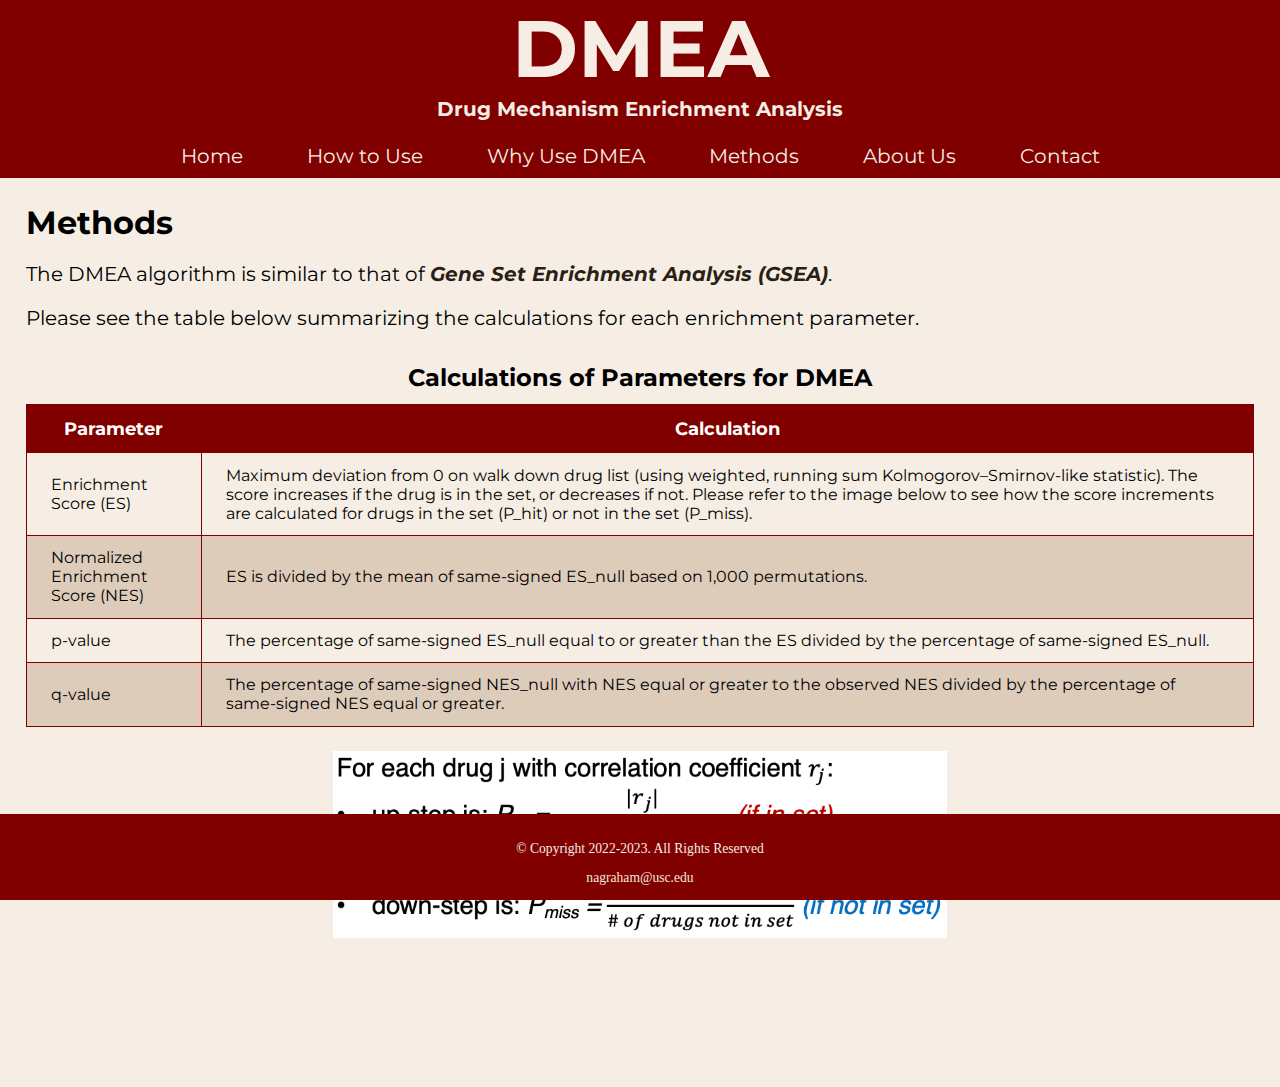
<file: methods.html>
<!DOCTYPE html>
<!--
    Josh Hong
    methods.html
    Jun 2, 2022
-->
<html lang="en">
<head>
    <title>DMEA: Methods</title>
    <meta charset="utf-8">
    <link rel="stylesheet" href="css/styles.css">
    <meta name="viewport" content="width=device-width, initial-scale=1.0">
    <link href="https://fonts.googleapis.com/css2?family=Montserrat:wght@400;700&display=swap" rel="stylesheet">
    <link rel="shortcut icon" href="images/favicon.ico">
    <link rel="icon" type="image/png" sizes="32x32" href="images/favicon-32x32.png">
    <link rel="apple-touch-icon" sizes="180x180" href="images/apple-touch-icon.png">
    <link rel="icon" sizes="192x192" href="images/android-chrome-192x192.png">
</head>
<body>
    <div id="wrapper">
        <header>
                <a href="index.html"><h1>DMEA</h1></a>
                <h2>Drug Mechanism Enrichment Analysis</h2>
        </header>
    
        <nav>
            <ul>
                <li><a href="index.html">Home</a></li>
                <li><a href="howtouse.html">How to Use</a></li>
                <li><a href="why.html">Why Use DMEA</a></li>
                <li><a href="methods.html">Methods</a></li>
                <li><a href="about.html">About Us</a></li>
                <li><a href="contact.html">Contact</a></li>
            </ul>
        </nav>
    
        <!-- Use the main area to add the main content to the webpage -->
        <main>
            <h2>Methods</h2>
            <p>The DMEA algorithm is similar to that of <a href="https://www.pnas.org/doi/10.1073/pnas.0506580102" class="link" target="_blank">Gene Set Enrichment Analysis (GSEA)</a>.</p>
            
            <div class="mobile-tablet">
                
                <h3>Calculations of Parameters for DMEA:</h3>
                <p>
                    Enrichment Score (ES): Maximum deviation from 0 on walk down drug list (using weighted, 
                    running sum Kolmogorov–Smirnov-like statistic). The score increases 
                    if the drug is in the set, or decreases if not. Please refer to 
                    the image below to see how the score increments are calculated for drugs 
                    in the set (P_hit) or not in the set (P_miss).
                </p>

                <p>Normalized Enrichment Score (NES): ES is divided by the mean of same-signed ES_null based on 1,000 permutations.</p>

                <p>p-value: The percentage of same-signed ES_null equal to or greater than the ES divided by the percentage of same-signed ES_null.</p>

                <p>q-value: The percentage of same-signed NES_null with NES equal or greater to the observed NES 
                    divided by the percentage of same-signed NES equal or greater.</p>
    
            </div>

            <div id="methods" class="desktop">
                <table>
                    <caption>Calculations of Parameters for DMEA</caption>
                    <p>Please see the table below summarizing the calculations for each enrichment parameter.</p>

                    <tr><!-- Row 1 -->
                        <th>Parameter</th>
                        <th>Calculation</th>
                    </tr>

                    <tr><!-- Row 2 -->
                        <td>Enrichment Score (ES)</td>
                        <td>
                            Maximum deviation from 0 on walk down drug list (using weighted, 
                            running sum Kolmogorov–Smirnov-like statistic). The score increases 
                            if the drug is in the set, or decreases if not. Please refer to 
                            the image below to see how the score increments are calculated for drugs 
                            in the set (P_hit) or not in the set (P_miss).
                        </td>
                    </tr>

                    <tr><!-- Row 3 -->
                        <td>Normalized Enrichment Score (NES)</td>
                        <td>
                            ES is divided by the mean of same-signed ES_null based on 1,000 permutations.
                        </td>
                    </tr>

                    <tr><!-- Row 4 -->
                        <td>p-value</td>
                        <td>
                            The percentage of same-signed ES_null equal to or greater than the ES 
                            divided by the percentage of same-signed ES_null.
                        </td>
                    </tr>

                    <tr><!-- Row 5 -->
                        <td>q-value</td>
                        <td>
                            The percentage of same-signed NES_null with NES equal or greater to 
                            the observed NES divided by the percentage of same-signed NES equal or greater.
                        </td>
                    </tr>

                </table>
            </div>
            <img src="images/enrichment_calculation.png" alt="DMEA Enrichment Calculation" class="center">
        </main>
    
        <footer>
            <p>&copy; Copyright 2022-2023. All Rights Reserved</p>
            <p><a href="mailto:nagraham@usc.edu">nagraham@usc.edu</a></p>
        </footer>
    </div>
</body>
</html>
</file>
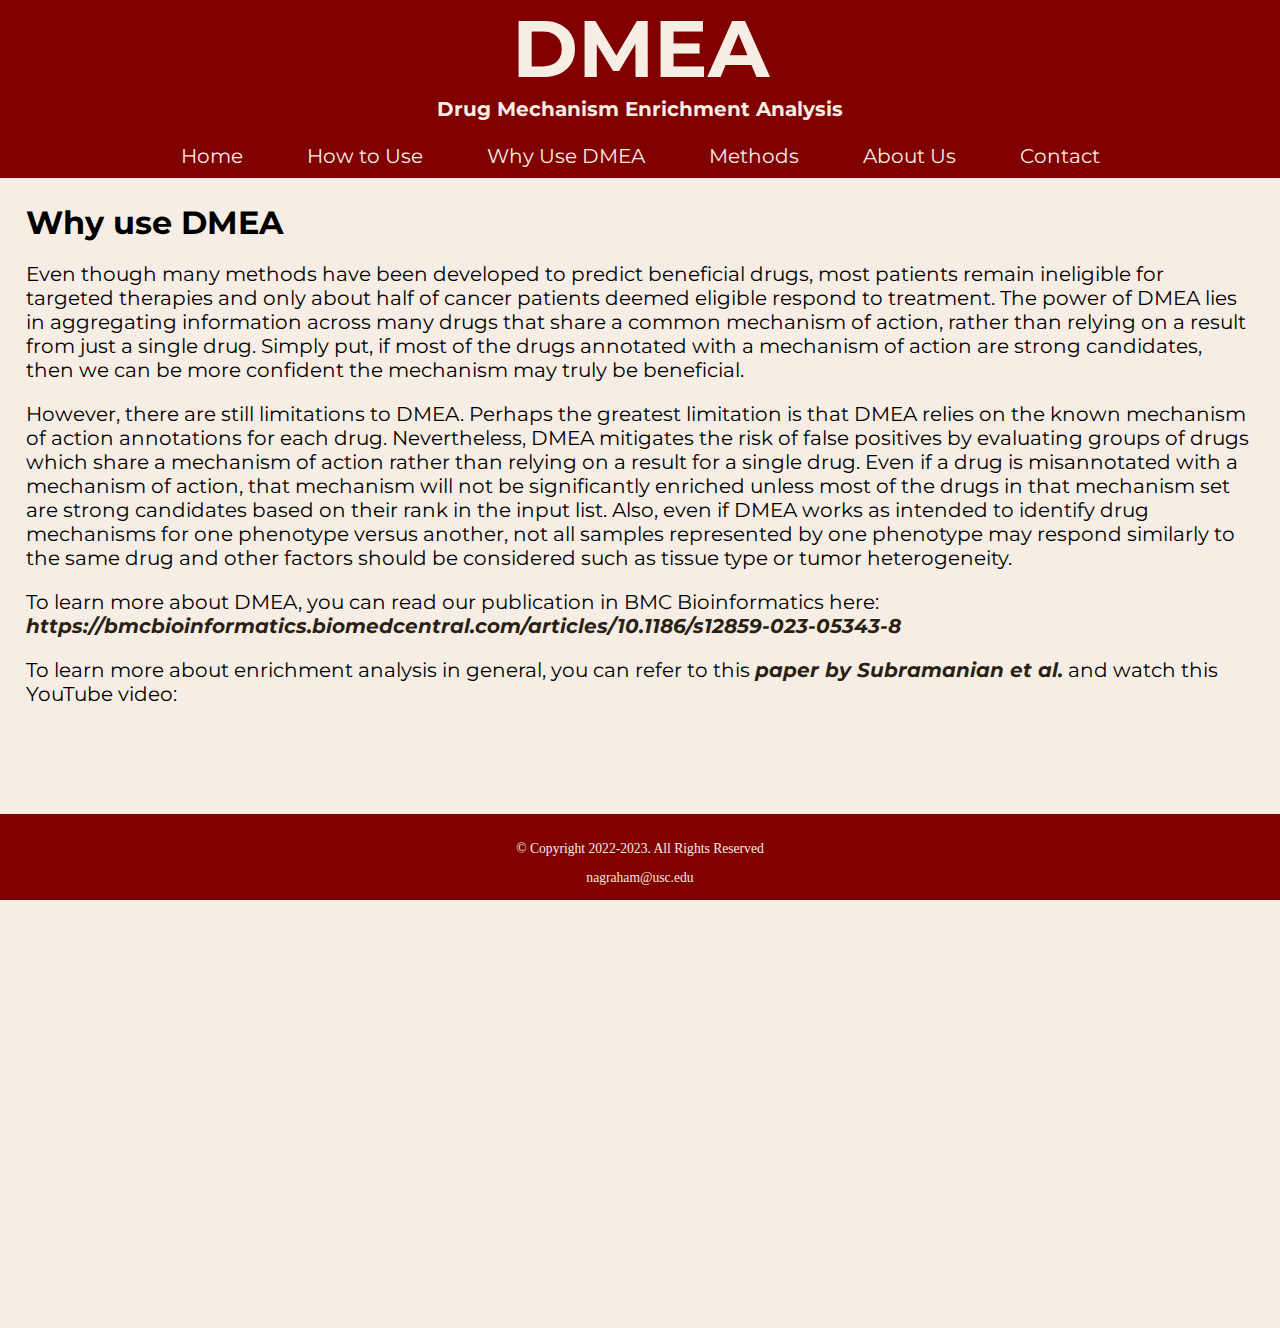
<file: why.html>
<!DOCTYPE html>
<!--
    Josh Hong
    why.html
    Jun 2, 2022
-->
<html lang="en">
<head>
    <title>DMEA: Why Use DMEA</title>
    <meta charset="utf-8">
    <link rel="stylesheet" href="css/styles.css">
    <meta name="viewport" content="width=device-width, initial-scale=1.0">
    <link href="https://fonts.googleapis.com/css2?family=Montserrat:wght@400;700&display=swap" rel="stylesheet">
    <link rel="shortcut icon" href="images/favicon.ico">
    <link rel="icon" type="image/png" sizes="32x32" href="images/favicon-32x32.png">
    <link rel="apple-touch-icon" sizes="180x180" href="images/apple-touch-icon.png">
    <link rel="icon" sizes="192x192" href="images/android-chrome-192x192.png">
</head>
<body>
    <div id="wrapper">
        <header>
                <a href="index.html"><h1>DMEA</h1></a>
                <h2>Drug Mechanism Enrichment Analysis</h2>
        </header>
    
        <nav>
            <ul>
                <li><a href="index.html">Home</a></li>
                <li><a href="howtouse.html">How to Use</a></li>
                <li><a href="why.html">Why Use DMEA</a></li>
                <li><a href="methods.html">Methods</a></li>
                <li><a href="about.html">About Us</a></li>
                <li><a href="contact.html">Contact</a></li>
            </ul>
        </nav>
    
        <!-- Use the main area to add the main content to the webpage -->
        <main>
            <div id="why">
                <h2>Why use DMEA</h2>
                <p>
                    Even though many methods have been developed to predict beneficial drugs, 
                    most patients remain ineligible for targeted therapies and only about half 
                    of cancer patients deemed eligible respond to treatment. The power of DMEA 
                    lies in aggregating information across many drugs that share a common mechanism of action, 
                    rather than relying on a result from just a single drug. Simply put, if most of the drugs 
                    annotated with a mechanism of action are strong candidates, then we can be more confident 
                    the mechanism may truly be beneficial.
                </p>

                <p>
                    However, there are still limitations to DMEA. Perhaps the greatest limitation is 
                    that DMEA relies on the known mechanism of action annotations for each drug. 
                    Nevertheless, DMEA mitigates the risk of false positives by evaluating groups of 
                    drugs which share a mechanism of action rather than relying on a result for a 
                    single drug. Even if a drug is misannotated with a mechanism of action, that 
                    mechanism will not be significantly enriched unless most of the drugs in that 
                    mechanism set are strong candidates based on their rank in the input list. Also, 
                    even if DMEA works as intended to identify drug mechanisms for one phenotype 
                    versus another, not all samples represented by one phenotype may respond similarly 
                    to the same drug and other factors should be considered such as tissue type or tumor 
                    heterogeneity.
                </p>

                <p>To learn more about DMEA, you can read our publication in BMC Bioinformatics here: 
                    <a href="https://bmcbioinformatics.biomedcentral.com/articles/10.1186/s12859-023-05343-8" class="link" target="_blank">https://bmcbioinformatics.biomedcentral.com/articles/10.1186/s12859-023-05343-8</a></p>

                <p id="video">To learn more about enrichment analysis in general, you can refer to this <a href="https://www.pnas.org/doi/10.1073/pnas.0506580102" class="link" target="_blank">paper by Subramanian et al.</a> and watch this YouTube video:</p>
                <iframe class="bottom" width="756" height="425" src="https://www.youtube.com/embed/n1aNG_NwGOY" title="YouTube video player" frameborder="0" allow="accelerometer; autoplay; clipboard-write; encrypted-media; gyroscope; picture-in-picture" allowfullscreen></iframe>
                
            </div>
        </main>
    
        <footer>
            <p>&copy; Copyright 2022-2023. All Rights Reserved</p>
            <p><a href="mailto:nagraham@usc.edu">nagraham@usc.edu</a></p>
        </footer>
    </div>
</body>
</html>
</file>
<file: css/styles.css>
/*
Josh Hong
may 8, 2022
File Name: styles.css
*/

/* CSS Reset */
body, header, nav, main, footer, img, h1, h2, h3, ul, ol, aside, figure, figcaption, th, td {
    margin: 0;
    padding: 0;
    border: 0;
}

/* Style rules for body and images */
body {
    background-color: #f6eee4;
}

img {
    max-width: 100%;
    display: block;
}

/* Style rules for mobile viewport */

/* Style rules to show mobile class and hide tab-desk class */
.mobile, .mobile-tablet {
    display: block;
}

.tab-desk, .desktop {
    display: none;
}

header {
    text-align: center;
    color: #f6eee4;
    font-family: 'Montserrat', sans-serif;
    background-color: #800000;
}

header a {
    text-decoration: none;
    color: #f6eee4;
}

header h1 {
    font-weight: bold;
    font-size: 5em;
}

header h2 {
    font-size: 20px;
    padding: 0 0 1% 0;
}

/* Style rules for navigation area */
nav {
    background-color: #800000;
}

nav ul {
    list-style-type: none;
    text-align: center;
}

nav li {
    display: block;
    font-family: 'Montserrat', sans-serif;
}

nav li a {
    display: block;
    color: #f6eee4;
    padding: 0.5em 2em;
    text-decoration: none;
    border-top: 0.5px solid #f6eee4;
    font-size: 20px;
}

/* Style rules for main content */
main {
    padding: 2%;
    font-family: 'Montserrat', sans-serif;
    overflow: auto;
}

main h2 {
    font-size: 2em;
}

main p {
    font-size: 1.25em;
}

main h3 {
    padding-bottom: 1%;
}

main ol {
    padding-left: 2%;
    font-size: 1.25em;
}

video {
    width: 60%;
}

#viterbiimg {
    width: 30%;
    margin-left: auto;
    margin-right: auto;
    margin-top: 120px;
    margin-bottom: 10%;
}

#sigimage {
    margin-bottom: 12%;
}

#backgroundimage {
    background-image: url('images/Shield_RegUse_Card_RGB.png');
    background-repeat: no-repeat;
    background-size: cover;
}

#rank, #signature {
    width: 80%;
    margin: 0 auto;
    padding-bottom: 3%;
}

#how {
    clear: left;
}

#info {
    clear: left;
    padding: 1% 2%;
    margin: 2% 20%;
    background-color: #dbdbdb;
}

main img {
    padding-top: 2%;
}

main ul {
    list-style-type: square;
}

.center {
    display: block;
    margin-left: auto;
    margin-right: auto;
    width: 90%;
    margin-bottom: 10%;
}

.bottom {
    margin-bottom: 12%;
}

.action {
    font-weight: bold;
    text-align: center;
    color: #800000;
}

.equation {
    font-size: 1.5em;
    color: #800000;
    text-align: center;
}

.link {
    color: #2a1f14;
    text-decoration: none;
    font-weight: bold;
    font-style: italic;
}

.round {
    border-radius: 20px;
}

aside {
    text-align: center;
    font-size: 1.5em;
    font-weight: bold;
    text-shadow: 4px 4px 10px #c5a687;
}

figure {
    border: 4px solid #2a1f14;
    box-shadow: 6px 6px 10px #c5a687;
    max-width: 400px;
    margin: 2% auto;
}

figcaption {
    padding: 2%;
    border-top: 4px solid #2a1f14;
}

#info ul {
    margin-left: 10%;
}

#contact, #form h3 {
    text-align: center;
}

.tel-link {
    background-color: #2a1f14;
    padding: 2%;
    width: 80%;
    margin: 0 auto;
}

.tel-link a {
    color: #f6eee4;
    text-decoration: none;
    font-weight: bold;
}

/* Style rules for form elements */
fieldset, input, textarea {
    margin-bottom: 2%;
}

fieldset legend {
    font-weight: bold;
    font-size: 1.25em;
}

label {
    display: block;
    padding-top: 2%;
}

#submit {
    margin: 0 auto;
    display: block;
    padding: 1% 2%;
    background-color: #800000;
    color: #f6eee4;
    font-size: 1.25em;
    border-radius: 10px;
}


/* Style rules for footer content */
footer {
    text-align: center;
    font-size: 0.85em;
    background-color: #800000;
    color: #f6eee4;
    padding: 1% 0%;
    width: 100%;
    bottom: 0;
    height: 60px;
}

footer a {
    color: #f3e6d8;
    text-decoration: none;
}

/* Media Query for Tablet Viewport */
@media screen and (min-width: 620px), print {

    /* Tablet Viewport: Show tab-desk class, hide mobile class */
    .tab-desk {
        display: block;
    }
    .mobile {
        display: none;
    }
    /* Tablet Viewport: Style rules for nav area */
    nav li {
        border-top: none;
        display: inline-block;
    }

    nav li a {
        border-top: none;
    }

    .grid {
        display: grid;
        grid-template-columns: auto auto;
        grid-gap: 10px;
    }

    aside {
        grid-column: 1 / span 2;
    }

    /* Tablet Viewport: Style rules for nav area */
    .center {
        width: 50%;
        margin-bottom: 10%;
    }

    /* Tablet Viewport: Style rules for footer area */
    footer {
        position: fixed;
    }

    /* Tablet Viewport: Style rule for form element */
    form {
        width: 70%;
        margin: 0 auto;
    }

    #hero {
        width: 80%;
        display: block;
        margin-left: auto;
        margin-right: auto;
        padding-bottom: 12%;
    }

}

/* Media Query for Large Desktop Viewports */
@media screen and (min-width: 1921px), print {

    body {
        background: linear-gradient(#f6eee4, #78593a);
    }

    #wrapper {
        width: 1920px;
        margin: 0 auto;
    }

    main {
        background-color: #f6eee4;
        margin-bottom: 10%;
    }

    .grid {
        grid-template-columns: auto auto auto auto;
    }

    aside {
        grid-column: 1 / span 4;
        font-size: 3em;
    }

}

/* Media Query for Print */
@media print {
    
    body {
        background-color: #fff;
        color: #000;
    }

}

/* Media Query for Desktop Viewport */
@media screen and (min-width: 1000px), print {

    /* Tablet Viewport: Show tab-desk class, hide mobile-tablet class */
    .mobile-tablet{
        display: none;
    }

    .desktop {
        display: block;
    }

    /* Desktop Viewport: Style rules for nav area */
    nav li {
        font-size: 1.5em;
    }
    nav li a {
        padding: 0.5em 1.5em;
    }
    nav li a:hover {
        color: #2a1f14;
        background-color: #f6eee4;
        opacity: 0.9;
    }
    
    /* Desktop Viewport: Style rules for main content */
    #info ul {
        margin-left: 5%;
    }

    main h3 {
        font-size: 1.5em;
    }

    /* Desktop Viewport: Style rules for footer */
    footer {
        position: fixed;
    }

    #rank, #signature {
        width: 45%;
        float: left;
        margin: 0 2%;
    }

    #genetable {
        width: 90%;
        margin: 0 0 210px 0;
    }

    #ranktable {
        padding: 3%;
    }

    .grid {
        grid-template-columns: auto auto auto;
        grid-gap: 30px;
    }

    aside {
        grid-column: 1 / span 3;
        font-size: 2em;
    }

    /* Style rules for table */
    table {
        border: 1px solid #800000;
        border-collapse: collapse;
        margin: 0 auto;
        column-width: 100px;
    }

    caption {
        font-size: 1.5em;
        font-weight: bold;
        padding: 1%;
    }

    th, td {
        border: 1px solid #800000;
        padding: 1% 2%;
    }

    th {
        background-color: #800000;
        color: #fff;
        font-size: 1.15em;
    }

    tr:nth-child(odd) {
        background-color: #deccba;
    }

    /* Desktop Viewport: Style rules for form elements */
    form {
        width: auto;
    }

    .form-grid {
        display: grid;
        grid-template-columns: auto auto;
        grid-gap: 20px;
    }

    .btn {
        grid-column: 1 / span 2;
    }

}
</file>
